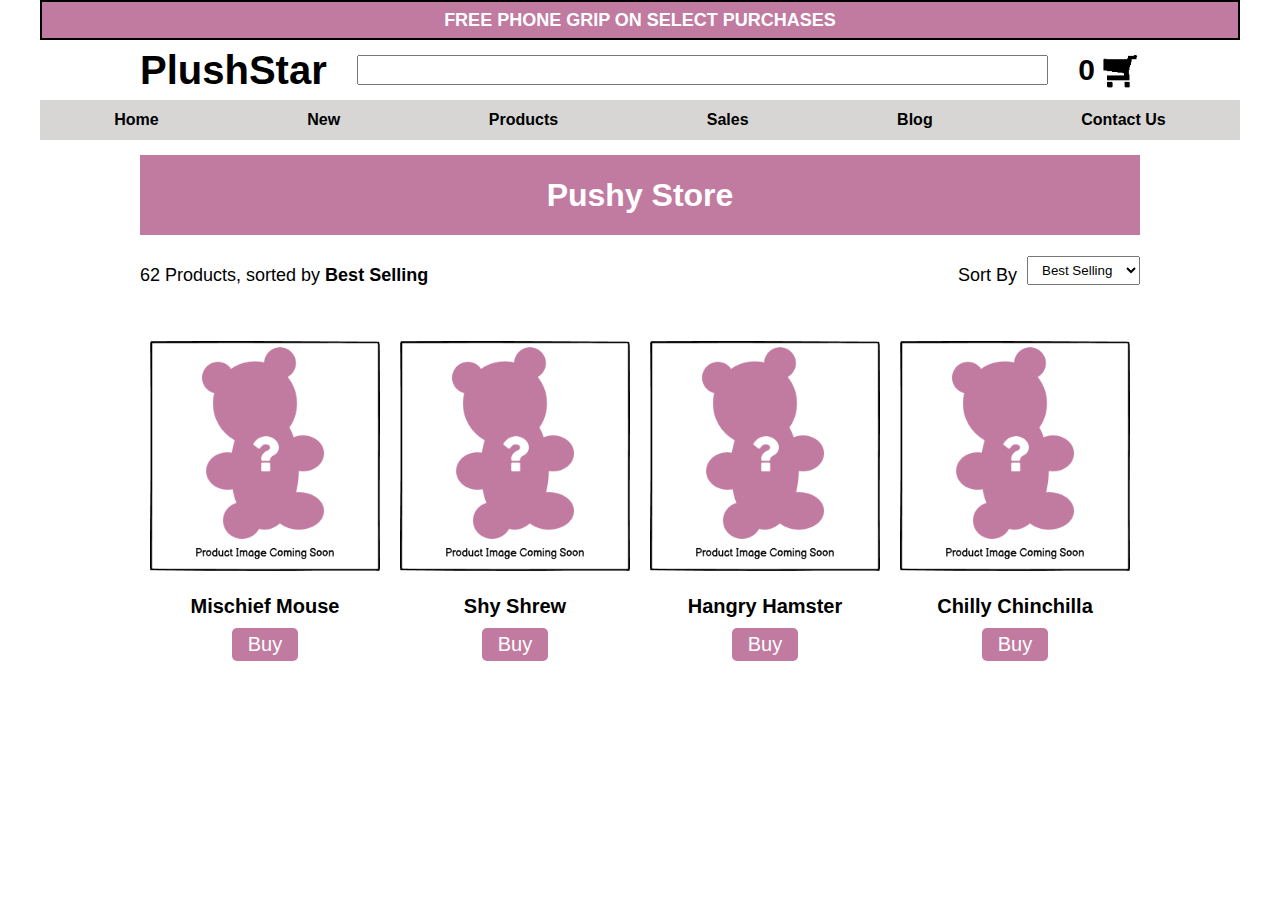
<file: Plushy Store/index.html>
<!DOCTYPE html>
<html lang="en">

<head>
    <meta charset="UTF-8">
    <meta name="viewport" content="width=device-width, initial-scale=1.0">
    <title>Plushy Store</title>
    <link rel="stylesheet" href="style.css">
</head>

<body>

    <main class="main">

        <nav class="nav1">
            <h2>FREE PHONE GRIP ON SELECT PURCHASES</h2>
        </nav>

        <nav class="nav2">
            <h1 class="plush">PlushStar</h1>
            <input class="barrabusqueda" type="text">
            <div class="carritodiv">
                <h1>0</h1> 
                <img onclick="carritocount()" class="carrito" src="cart-dark.png" alt="">
            </div>
        </nav>

        <nav class="nav3">

            <a href="">Home</a>
            <a href="">New</a>
            <a href="">Products</a>
            <a href="">Sales</a>
            <a href="">Blog</a>
            <a onclick="jaja()" href="">Contact Us</a>
        </nav>
        <header class="header">
            <h1>Pushy Store</h1>
        </header>


        <div class="contenedor">
            <h2 class="bstext">62 Products, sorted by <span class="bs">Best Selling</span></h2>
            <div class="sortby">
                <h1 class="bstext">Sort By</h1>
                <select>
                    <option value="">Best Selling</option>
                    <option value="">Best Selling</option>
                    <option value="">Best Selling</option>
                    <option value="">Best Selling</option>
                    <option value="">Best Selling</option>
                </select>
            </div>
          
    

        </div>
        </div>


        <section class="products">
            <div><img src="product-image.png" alt="" srcset=""><h1>Mischief Mouse</h1><button class="Buy">Buy</button></div>
            <div><img src="product-image.png" alt="" srcset=""><h1>Shy Shrew</h1><button class="Buy">Buy</button></div>
            <div><img src="product-image.png" alt="" srcset=""><h1>Hangry Hamster</h1><button class="Buy">Buy</button></div>
            <div><img src="product-image.png" alt="" srcset=""><h1>Chilly Chinchilla</h1><button class="Buy">Buy</button></div>
        </section>


    </main>

    <script src="js.js"></script>
</body>

</html>
</file>
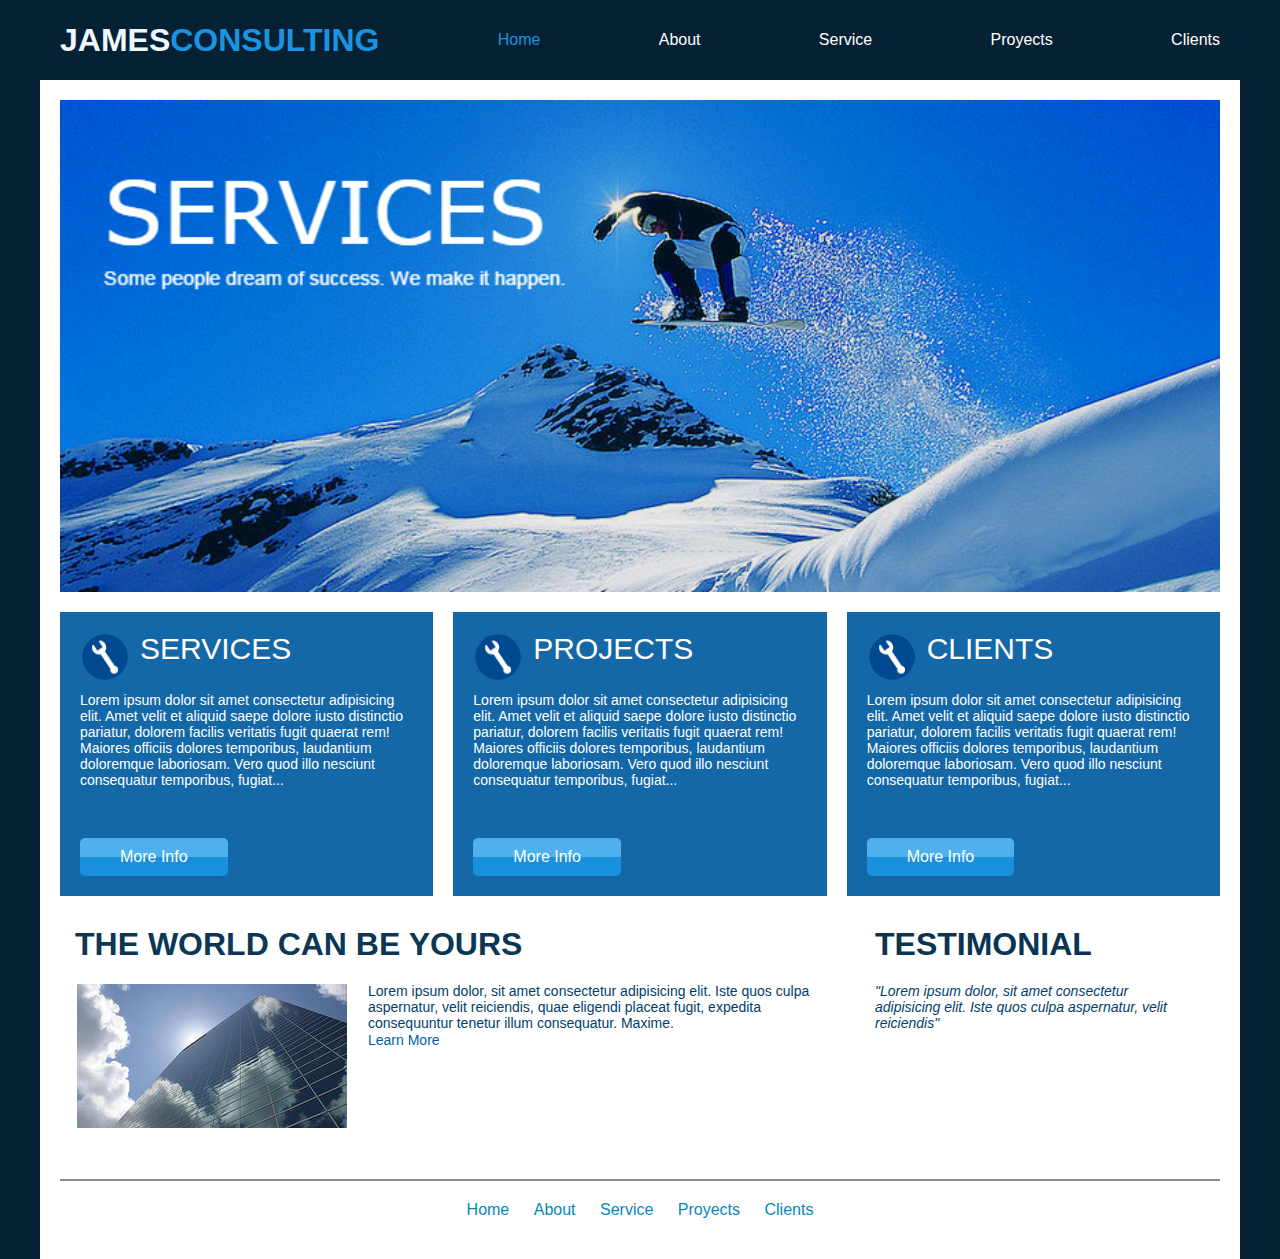
<file: james consulting/james consulting/index.html>
<!DOCTYPE html>
<html lang="en">

<head>
    <meta charset="UTF-8">
    <meta name="viewport" content="width=device-width, initial-scale=1.0">
    <link rel="stylesheet" href="style.css">
    <title>Demo JuanD</title>
</head>

<body>

    <nav>
        <h1>JAMES<span class="consulting">CONSULTING</span></h1>
        <a class="home" href="">Home</a>
        <a href="">About</a>
        <a href="">Service</a>
        <a href="">Proyects</a>
        <a href="">Clients</a>
    </nav>

    <main>
        <section>
            <img src="main_img.png" alt="" class="fotaza">
        </section>

        <section class="cuadrados">
            <div class="services cuadrado">
                <div class="displaytitle"><img src="icon.png" alt="">SERVICES</div>
                <p>Lorem ipsum dolor sit amet consectetur adipisicing elit. Amet velit et aliquid saepe dolore iusto
                    distinctio pariatur, dolorem facilis veritatis fugit quaerat rem! Maiores officiis dolores
                    temporibus, laudantium doloremque laboriosam. Vero quod illo nesciunt consequatur temporibus,
                    fugiat...</p>
                <button class="moreinfo">
                    More Info
                </button>
            </div>
            <div class="projects cuadrado">
                <div class="displaytitle"><img src="icon.png" alt="">PROJECTS</div>
                <p>Lorem ipsum dolor sit amet consectetur adipisicing elit. Amet velit et aliquid saepe dolore iusto
                    distinctio pariatur, dolorem facilis veritatis fugit quaerat rem! Maiores officiis dolores
                    temporibus, laudantium doloremque laboriosam. Vero quod illo nesciunt consequatur temporibus,
                    fugiat...</p>
                <button class="moreinfo">
                    More Info
                </button>
            </div>
            <div class="clients cuadrado">
                <div class="displaytitle"><img src="icon.png" alt="">CLIENTS</div>
                <p>Lorem ipsum dolor sit amet consectetur adipisicing elit. Amet velit et aliquid saepe dolore iusto
                    distinctio pariatur, dolorem facilis veritatis fugit quaerat rem! Maiores officiis dolores
                    temporibus, laudantium doloremque laboriosam. Vero quod illo nesciunt consequatur temporibus,
                    fugiat...</p>
                <button class="moreinfo">
                    More Info
                </button>

            </div>
        </section>


        <section class="addinfo">
            <div class="theworld">
                <h1>THE WORLD CAN BE YOURS</h1>
                <div class="theworldsection sect">
                    <img src="building.png" alt="">
                    <div>
                        <p>Lorem ipsum dolor, sit amet consectetur adipisicing elit. Iste quos culpa aspernatur, velit
                            reiciendis, quae eligendi placeat fugit, expedita consequuntur tenetur illum consequatur.
                            Maxime.</p>
                        <a class="learn" href="">Learn More</a>
                    </div>


                </div>

            </div>

            <div class="testimonial">
                <h1>TESTIMONIAL</h1>
                <div class="testimonialsection sect">
                    <p class="cita">"Lorem ipsum dolor, sit amet consectetur adipisicing elit. Iste quos culpa aspernatur, velit
                        reiciendis"</p>

                </div>

            </div>

        </section>



        <section class="end">
            <a class="home" href="">Home</a>
            <a href="">About</a>
            <a href="">Service</a>
            <a href="">Proyects</a>
            <a href="">Clients</a>
        </section>
    </main>

</body>

</html>
</file>
<file: Plushy Store/style.css>
* {
    padding: 0;
    margin: 0;
    box-sizing: border-box;
}

.nav1 {
    background-color: #c27ba0;
    color: white;
    font-family: 'Gill Sans', 'Gill Sans MT', Calibri, 'Trebuchet MS', sans-serif;
    width: 1200px;
    height: 40px;
    font-size: 12px;
    border: solid 2px black;
    display: flex;
    justify-content: center;
    align-items: center;
    margin: 0 auto;
}


.nav2 {
    background-color: #ffffff;
    color: rgb(0, 0, 0);
    font-family: 'Gill Sans', 'Gill Sans MT', Calibri, 'Trebuchet MS', sans-serif;
    width: 1000px;
    height: 60px;
    font-size: 20px;
    display: flex;
    justify-content: space-around;
    align-items: center;
    margin: 0 auto;

}


.barrabusqueda {
    height: 30px;
    width: 90%;
    margin: 0px 30px 0px 30px;
    padding-left: 5px;

}

.nav3 {
    margin: 0 auto;
    background-color: #d8d6d5;
    width: 1200px;
    display: flex;
    justify-content: space-around;
    align-items: center;
    height: 40px;
    font-family: 'Gill Sans', 'Gill Sans MT', Calibri, 'Trebuchet MS', sans-serif;
}

.nav3 a {
    text-decoration: none;
    color: black;
    font-weight: 600;
}

.nav3 a:hover {
    text-decoration: underline #c27ba0 5px;
}

.header {
    background-color: #c27ba0;
    width: 1000px;
    margin: 0 auto;
    margin-top: 15px;
    color: white;
    text-align: center;
    font-family: 'Gill Sans', 'Gill Sans MT', Calibri, 'Trebuchet MS', sans-serif;
    height: 80px;
    align-items: center;
    display: flex;
    justify-content: center;
}


.bs {
    font-weight: 900;
}


.bstext {
    font-size: 18px;
    font-family: 'Gill Sans', 'Gill Sans MT', Calibri, 'Trebuchet MS', sans-serif;
    color: black;
    margin-top: 10px;
    font-weight: 500;
}

.sortby {
    display: flex;
    align-items: center;
    justify-content: end;
}



.contenedor {
    display: flex;
    width: 1000px;
    margin: 0 auto;
    margin-top: 20px;
    align-items: center;
    justify-content: space-between;
}

select {
    padding: 5px 10px 5px 10px;
    margin-left: 10px;
}



.carrito {
    width: 45px;
}

.carritodiv {
    display: flex;
    font-size: 15px;
    align-items: center;
}




.products {
    display: flex;
    width: 1000px;
    margin: 0 auto;
    margin-top: 45px;
    text-align: center;
}

.products div img {
    width: 230px;
    margin: 10px;
}
.products div h1 {
    font-family: 'Gill Sans', 'Gill Sans MT', Calibri, 'Trebuchet MS', sans-serif;
    font-size: 20px;
    margin: 10px;
}

.Buy {
    padding:5px 16px 5px 16px;
    font-size: 20px;
    background-color: #c27ba0;
    border: none;
    border-radius: 5px;
    color: white;
    animation: all ease 0.05s;
    -webkit-animation: all ease 0.05s;
    transition: all ease 0.05s;
}

.Buy:hover {
    padding: 8px 20px 8px 20px;
}
</file>
<file: james consulting/james consulting/style.css>
* {
    margin: 0;
    padding: 0;
    box-sizing: border-box;
    font-family: 'Lucida Sans', 'Lucida Sans Regular', 'Lucida Grande', 'Lucida Sans Unicode', Geneva, Verdana, sans-serif;
}

nav {
    width: 1200px;
    height: 60px;
    background-color: #062134;
    display: flex;


    justify-content: space-between;

    align-items: center;


    margin: 0 auto;

    height: 80px;

    padding-right: 20px;
    padding-left: 20px;

}

body {
    background-color: #062134;
}

nav h1 {
    color: aliceblue;

}

nav a {
    color: white;
    text-decoration: none;
}

nav a:hover {
    color: rgb(197, 197, 197);
}

main {
    width: 1200px;
    margin: 0 auto;
    background-color: white;
    padding: 20px;
}

.fotaza {
    width: 100%;
}

.consulting {
    color: #1a94e0;
}

.home {
    color: #1a94e0;

}

.cuadrado img {
    width: 50px;
    border-radius: 50%;
    border: solid 2px #1468a8;
    margin-right: 10px;
}

.cuadrado {
    background-color: #1468a8;
    color: rgb(255, 255, 255);
    font-size: 30px;
    padding: 20px;

}


p {
    font-size: 14px;
}


.moreinfo {

    background-image: linear-gradient(#4eb0ed 50%, #1990db 50%);
    border: none;
    color: rgb(255, 255, 255);
    font-size: 16px;
    padding: 10px 40px 10px 40px;
    border-radius: 5px;
    margin-top: 50px;
    margin-right: 20px;
}

.moreinfo:hover {
    background-image: linear-gradient(#8dc9ee 50%, #61b2e4 50%);
}

.cuadrados {
    display: flex;
    margin-top: 16px;
    
}

.theworld {
    color: #0b3655;
    margin: 30px 15px 50px 15px;
    width: 70%;
}

.theworld img {
    width: 320px;
    margin-top: 20px;
    margin-right: 20px;
}

.theworldsection {
    display: flex;
}

.displaytitle {
    display: flex;
    margin-bottom: 10px;
}

.addinfo {
    display: flex;
    justify-content: space-around;
}

.testimonial {
    color: #093453;
    margin: 30px 15px 15px 15px;
    width: 30%;
}

.sect p {
    color: #00406d;
    padding-top: 20px;
}

.learn {
    font-size: 14px;
    color: #005fa3;
    text-decoration: none;
}

.end {
    text-align: center;
    border-top: 2px solid rgb(141, 141, 141);
    padding: 20px;
   
}

.end a {
    text-decoration: none;
    padding: 10px;
    color: rgb(4, 136, 189);
}

.cita {
    font-style: italic;
    margin-right: 10px;
}
.services {
    margin-right: 10px;
}

.projects {
    margin-left: 10px;
    margin-right: 10px;
}

.clients {
    margin-left: 10px;
}
</file>
